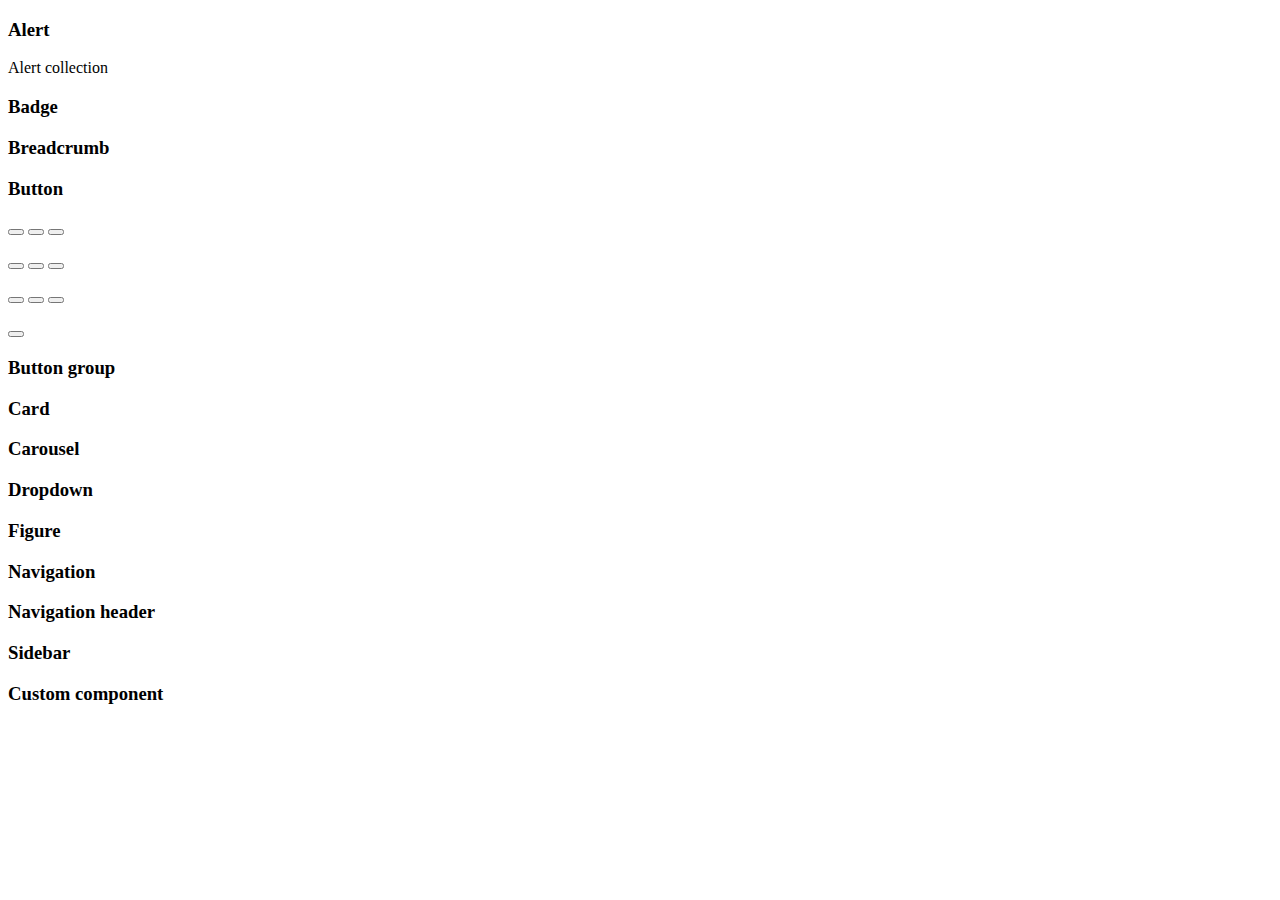
<file: src/main/resources/templates/index.html>
<!doctype html>
<html lang="en" xmlns:th="http://www.thymeleaf.org" xmlns:ui="http://www.thymeleaf.org/ui">
  <head>
    <!-- Required meta tags -->
    <meta charset="utf-8">
    <meta name="viewport" content="width=device-width, initial-scale=1, shrink-to-fit=no">

    <!-- Bootstrap CSS -->
    <link rel="stylesheet" th:href="@{/webjars/bootstrap/4.1.1/css/bootstrap.min.css}">
    <link rel="stylesheet" th:href="@{/style.css}"></link>
    
    <title>Demo application</title>
  </head>
  <body>
  
    <div class="container-fluid">
    
      <div class="row component-example">
        <div class="col-sm-6">
          <!-- examples -->
          <h3>Alert</h3>
          <div ui:render="${@demoAlert}"></div>
          
          <div id="myalertfromhtml" class="alert alert-danger" ui:render="${alert1}"></div>
          <p>Alert collection</p>
          <div th:each="alert:${alerts}" ui:render="${alert}"></div>
        </div>
      </div>
      
      <div class="row component-example">
        <div class="col-sm-6">
          <!-- examples -->
          <h3>Badge</h3>
          <span ui:render="${badge}"></span>
          <span class="badge badge-pill badge-primary" ui:render="${badge2}"></span>
          <span ui:render="${badge3}"></span>
          <span ui:render="${badge4}"></span>
        </div>
      </div>
        
      <div class="row component-example">
        <div class="col-sm-6">
          <!-- examples -->
          <h3>Breadcrumb</h3>
          <nav ui:render="${breadcrumb}"></nav>
        </div>
      </div>
      
      <div class="row component-example">
        <div class="col-sm-6">
          <!-- examples -->
          <h3>Button</h3>
          <p>
            <button ui:render="${button}"></button>
            <button class="btn btn-danger" ui:render="${button}"></button>
            <button class="btn btn-outline-primary" ui:render="${button}"></button>
          </p>
          <p>
            <button ui:render="${buttonDisabled}"></button>
            <button ui:render="${buttontoggle}"></button>
            <button ui:render="${buttonActive}"></button>
          </p>
          <p>
            <button class="btn btn-primary btn-lg" ui:render="${button}"></button>
            <button ui:render="${buttonlg}"></button>
            <button class="btn btn-primary btn-sm" ui:render="${button}"></button>
          </p>
          <p>
            <button ui:render="${buttonlink}"></button>
          </p>
        </div>
      </div>
      
      <div class="row component-example">
        <div class="col-sm-6">
          <!-- examples -->
          <h3>Button group</h3>
          <div ui:render="${buttonGroup}"></div>
        </div>
      </div>
      
      <div class="row component-example">
        <div class="col-sm-6">
          <!-- examples -->
          <h3>Card</h3>
          <div ui:render="${simpleCard}"></div>
          <p></p>
          <div ui:render="${card}"></div>
        </div>
      </div>
      
      <div class="row component-example">
        <div class="col-sm-6">
          <!-- examples -->
          <h3>Carousel</h3>
          <nav ui:render="${carousel}"></nav>
        </div>
      </div>
      
      <div class="row component-example">
        <div class="col-sm-6">
          <!-- examples -->
          <h3>Dropdown</h3>
          <div ui:render="${dropdown}"></div>
        </div>
      </div>
      
      <div class="row component-example">
        <div class="col-sm-6">
          <!-- examples -->
          <h3>Figure</h3>
          <div ui:render="${figure}"></div>
        </div>
      </div>
      
      <div class="row component-example">
        <div class="col-sm-6">
          <!-- examples -->
          <h3>Navigation</h3>
          <div>
            <ul ui:render="${navigation}"></ul>
            <ul class="nav nav-pills nav-fill" ui:render="${navigation}"></ul>
          </div>
          <div>
            <ul ui:render="${@navBean}"></ul>
          </div>
        </div>
      </div>
      
      <div class="row component-example">
        <div class="col-sm-6">
          <!-- examples -->
          <h3>Navigation header</h3>
          <div class="navbar navbar-expand-lg navbar-light bg-light" ui:render="${@navbar}"></div>
        </div>
      </div>
      
      <div class="row component-example">
        <div class="col-sm-6">
          <!-- examples -->
          <h3>Sidebar</h3>
          <div ui:render="${@sidebar}"></div>
        </div>
      </div>
      
      <div class="row component-example">
        <div class="col-sm-6">
          <!-- examples -->
          <h3>Custom component</h3>
          <div ui:render="${customComponent}"></div>
        </div>
      </div>
      
    </div><!-- container -->
  
    <!-- Optional JavaScript -->
    <!-- jQuery first, then Popper.js, then Bootstrap JS -->
    <script th:src="@{/webjars/jquery/3.0.0/jquery.min.js}" ></script>
    <script th:src="@{/webjars/popper.js/1.14.1/umd/popper.min.js}" ></script>
    <script th:src="@{/webjars/bootstrap/4.1.1/js/bootstrap.min.js}" ></script>
  </body>
</html>
</file>
